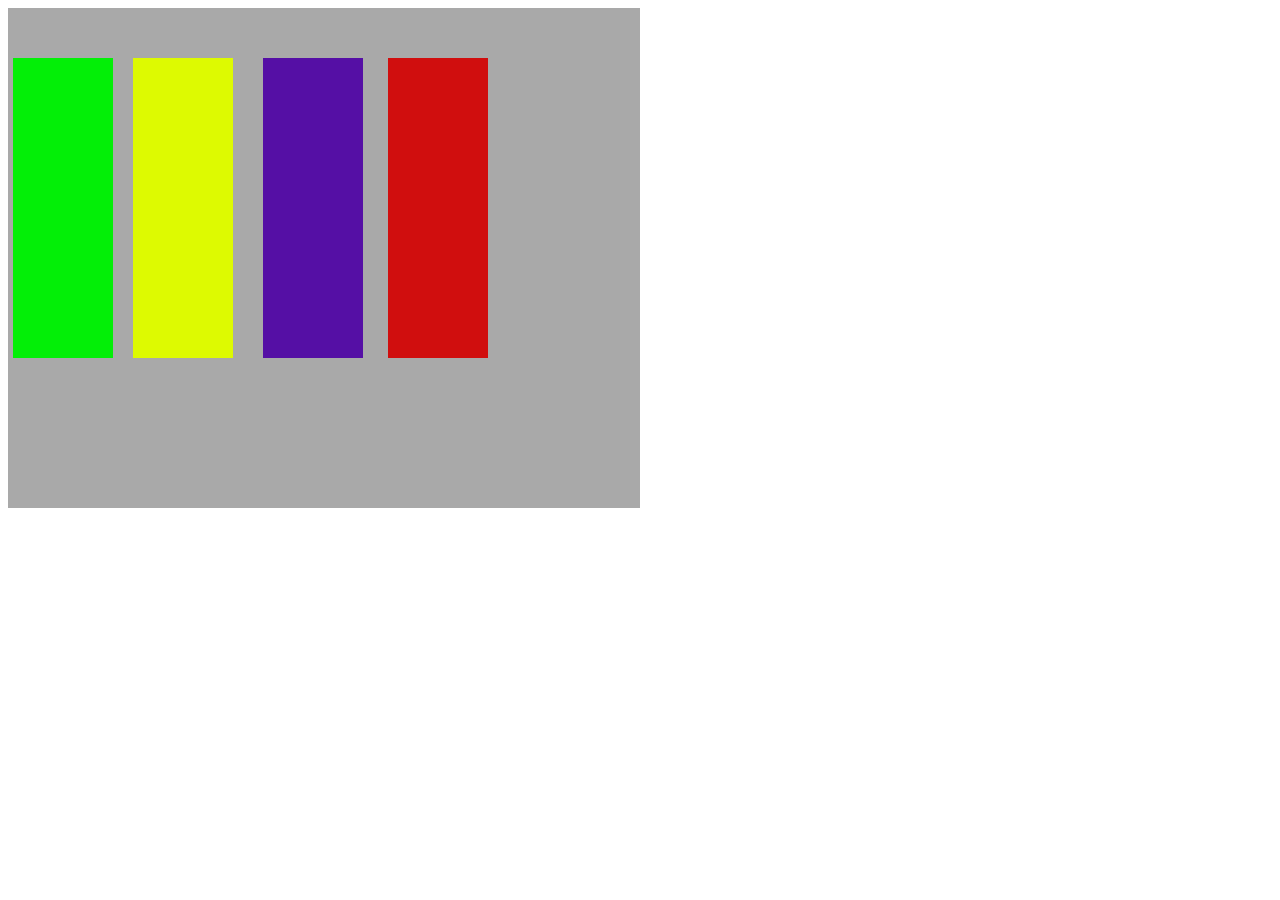
<file: index.html>
<!DOCTYPE html>
<html lang="en">

<head>
    <meta charset="UTF-8">
    <meta http-equiv="X-UA-Compatible" content="IE=edge">
    <meta name="viewport" content="width=device-width, initial-scale=1.0">
    <title>Position Property</title>
    <link rel="stylesheet" href="position.css">
</head>

<body>
    <div class="row">
        <div class="col col1"></div>
        <div class="col col2"></div>
        <div class="col col3"></div>
        <div class="col col4"></div>
    </div>


</body>

</html>
</file>
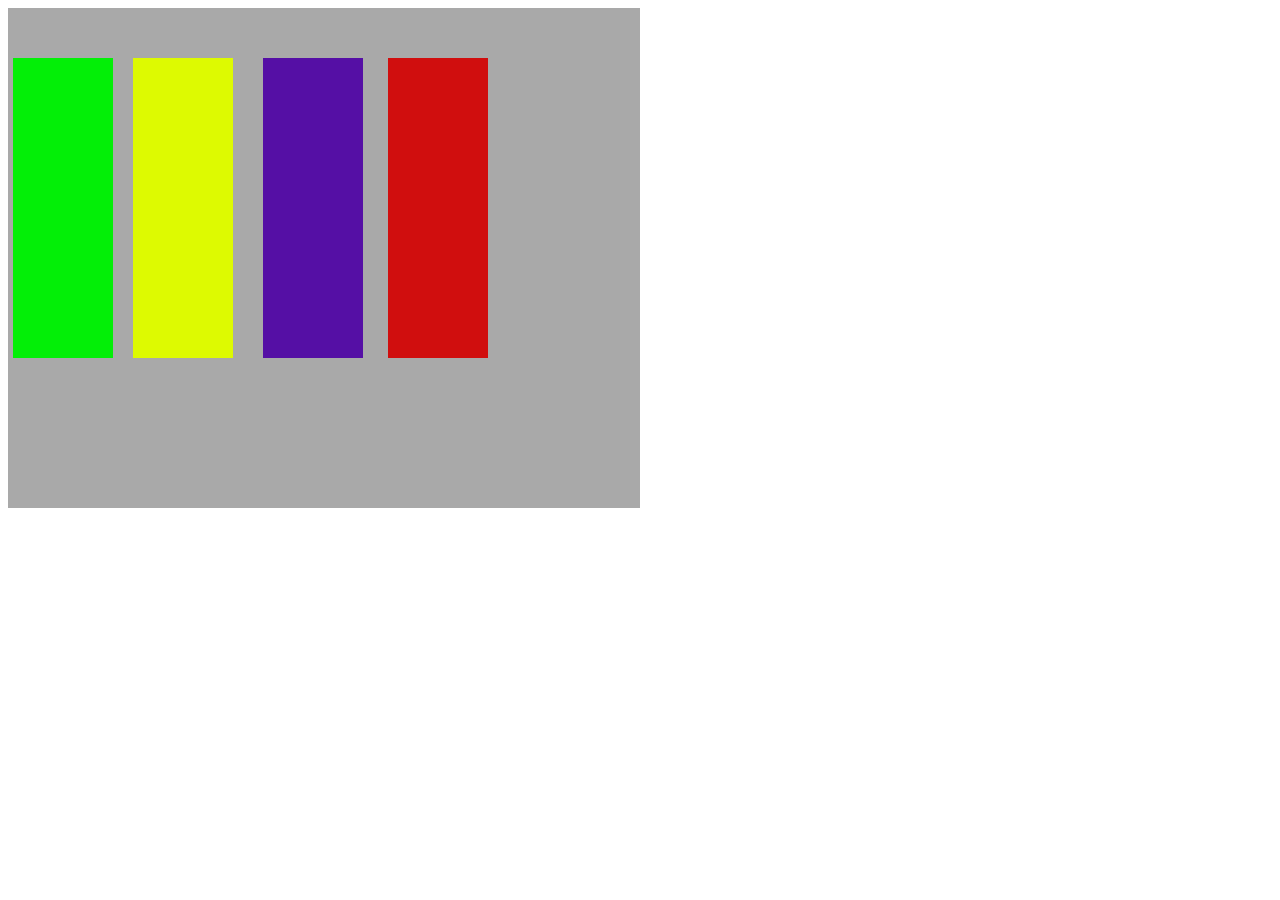
<file: position.html>
<!DOCTYPE html>
<html lang="en">

<head>
    <meta charset="UTF-8">
    <meta http-equiv="X-UA-Compatible" content="IE=edge">
    <meta name="viewport" content="width=device-width, initial-scale=1.0">
    <title>Position Property</title>
    <link rel="stylesheet" href="position.css">
</head>

<body>
    <div class="row">
        <div class="col col1"></div>
        <div class="col col2"></div>
        <div class="col col3"></div>
        <div class="col col4"></div>
    </div>


</body>

</html>
</file>
<file: position.css>
.row{
    background-color: darkgrey;
    width: 50%;
    height: 500px;
    position: relative;
    
}
.col{
    width: 100px;
    height: 300px;
    background-color: blueviolet;
    border: 3% solid black;
    position: absolute;
    

}
.col1{
    background-color: rgb(3, 239, 7);
    left: 5px;
    top: 50px;
}
.col2{
    background-color: rgb(221, 250, 1);
    left: 125px;
    top: 50px;
}
.col3{
    background-color: rgb(85, 15, 165);
    left: 255px;
    top: 50px;
}
.col4{
    background-color: rgb(208, 14, 14);
    left: 380px;
    top: 50px;
}
</file>
